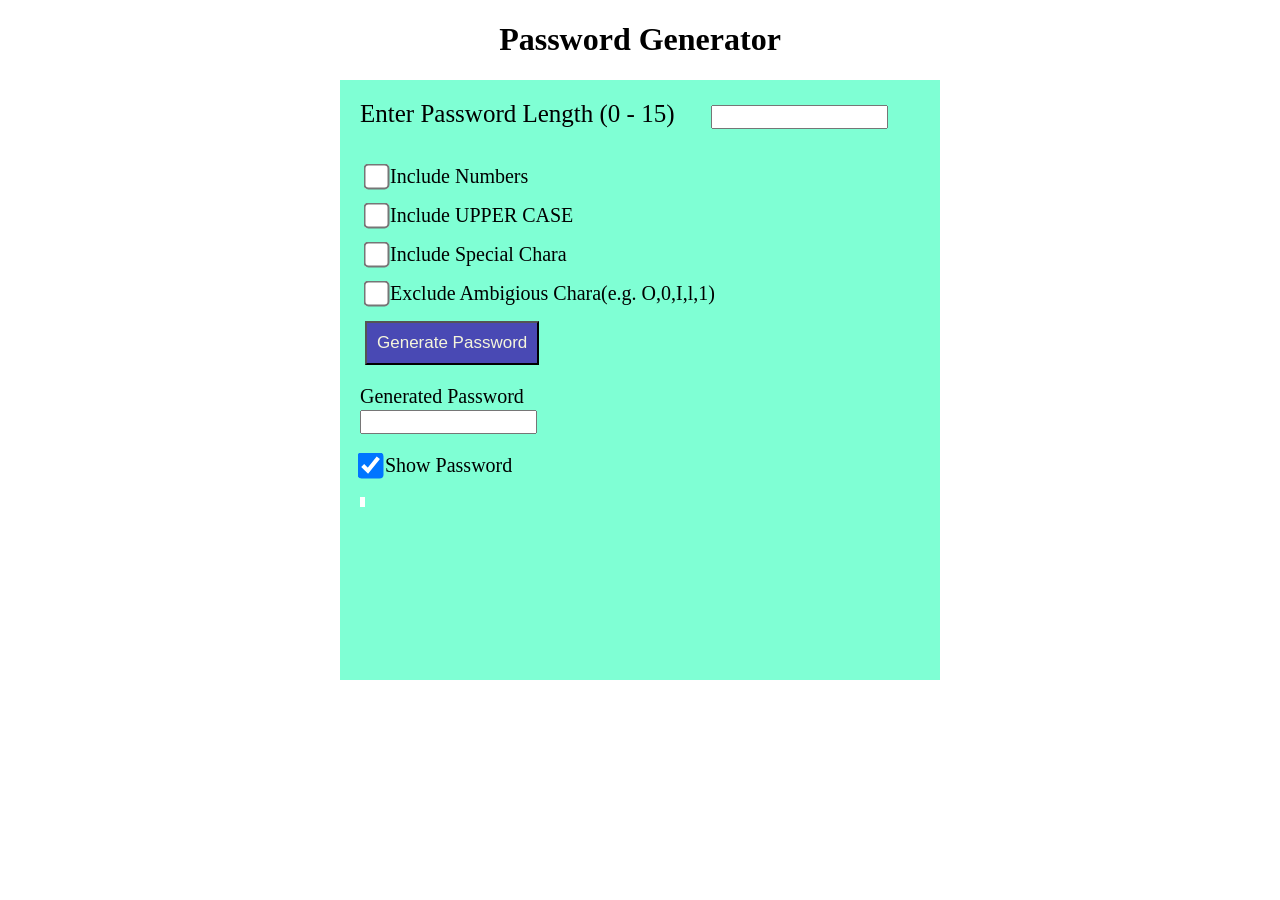
<file: index2.html>
<!DOCTYPE html>
<html lang="en">
<head>
    <meta charset="UTF-8">
    <meta name="viewport" content="width=device-width, initial-scale=1.0">

    <style>
        #progressbar{
            height: 10px;
            width: 5px;
            background-color: white;
            border: inherit;
        }
       
    </style>
    <title>Document</title>
</head>
<body>
    <h1 style="text-align: center;">Password Generator</h1>
    <div style="height: 600px;width: 600px; background-color: aquamarine; margin: auto;">

    <div style="padding: 20px;font-size: 25px;">
       <label>Enter Password Length (0 - 15) </label>
       <input type="number" id="passlength" style="height: 18px;margin-left: 30px;">
    </div>
    <div>
    <p><input type="checkbox" style="scale: 2; margin-left: 30px;" id="incNumb">
        <span style="font-size: 20px;">Include Numbers </p>
    <p><input type="checkbox" style="scale: 2; margin-left: 30px;" id="incUpper">  
        <span style="font-size: 20px;">Include UPPER CASE </span> </p>
    <p><input type="checkbox" style="scale: 2; margin-left: 30px;" id="incSpecial"> 
        <span style="font-size: 20px;"> Include Special Chara </span></p>
    <p><input type="checkbox" style="scale: 2; margin-left: 30px;" id="excldAmbigi">  
        <span style="font-size: 20px;">Exclude Ambigious Chara(e.g. O,0,I,l,1) </span></p>
    </div>

        <button type="button" style="text-align: center; margin-left: 25px; padding: 10px; font-size: 17px; 
                                background-color: rgb(73, 73, 180); color: beige;" id="btnGeneratePass">
            Generate Password</button>

    <div style="padding: 20px;font-size: 20px;">
       <label>Generated Password </label>
       <br>
       <input type="text" style="height: 18px;" id="GeneratedPassword">
       <br>
       <p><input type="checkbox" style="scale: 2; font-size: 20px;" id="showHide" checked>  
        Show Password</p>

        <div>
            <div id="progressbar"></div>
            <label id="showstrength"> </label>
        </div>

    </div>
    </div>

    <script src="./script.js"> </script>
</body>


</html>
</file>
